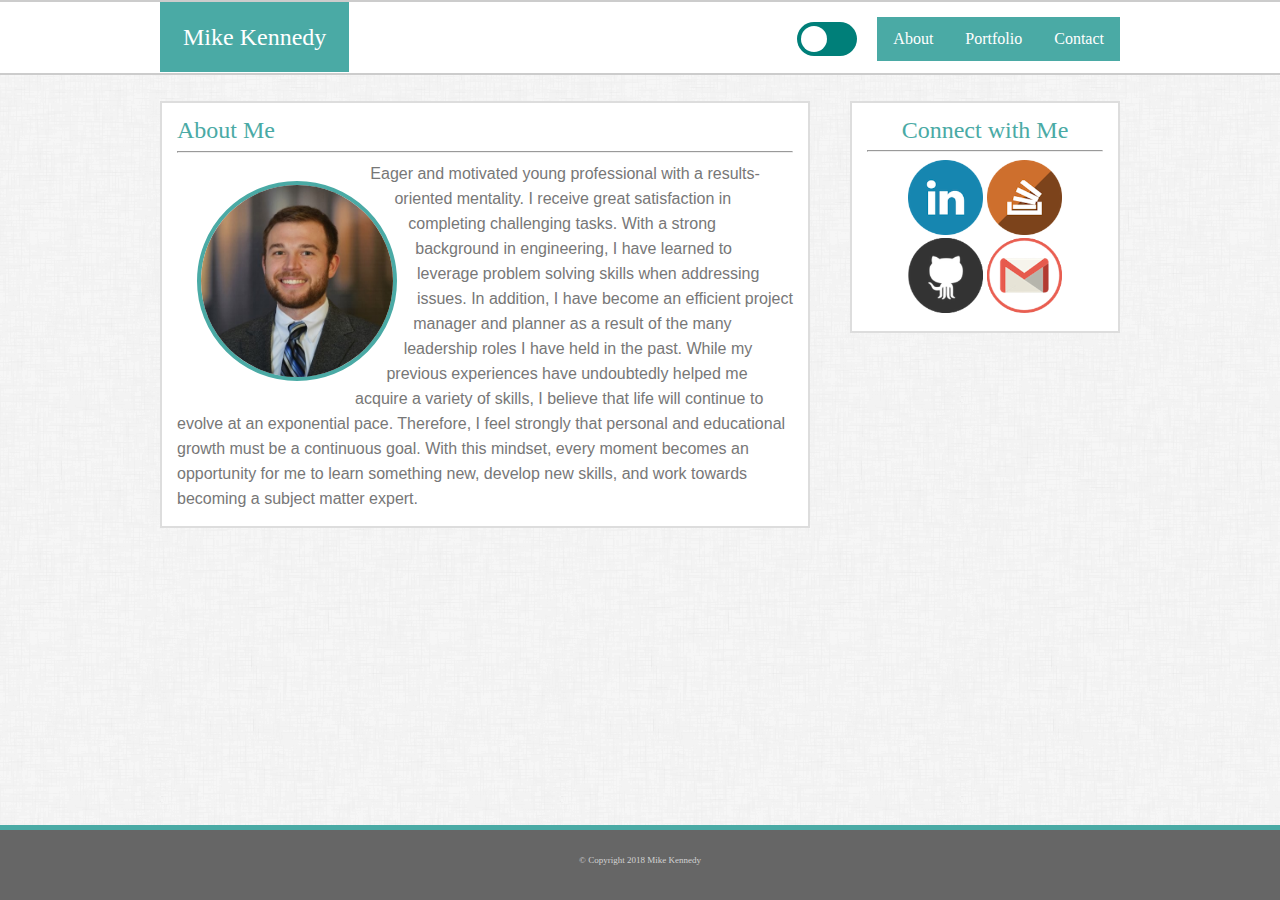
<file: index.html>
<!DOCTYPE html>
<html>

<head>
    <meta charset="utf-8" />
    <title>About Me</title>
    <!-- CSS Reset -->
    <link rel="stylesheet" type="text/css" media="screen" href="assets/reset.css" />
    <!-- Main CSS  -->
    <link rel="stylesheet" type="text/css" media="screen" href="assets/style.css" />
    <!-- Initially setting the light CSS -->
    <link rel="stylesheet" id="style" type="text/css" media="screen" href="assets/light-style.css" />
    <!-- Adding tab icon -->
    <link rel="icon" href="images/favicon.png">
    <!-- Adding link to main.js for toggle function -->
    <script src="assets/main.js"></script>
</head>

<body>
    <!-- Create main header -->
    <header>
        <div class="header960">
            <div class="name">
                <strong>Mike Kennedy</strong>
            </div>
            <!-- Create nav element for links to different pages-->
            <nav>
                <ul>
                    <li><a class="active" href="index.html">About</a></li>
                    <li><a href="portfolio.html">Portfolio</a></li>
                    <li><a href="contact.html">Contact</a></li>
                </ul>
            </nav>
            <!-- Create toggle switch -->
            <input type="checkbox" id="switch" /><label for="switch" onclick="toggle()">Toggle</label>
        </div>
    </header>

    <!-- Create main section for content -->
    <section>
        <div class="main">
            <h2>About Me</h2>
            <hr>
            <!-- Add profile picture -->
            <img id="picture" src="images/profilepicture.png" alt="profilepicture">
            <!-- Add bio -->
            <p>Eager and motivated young professional with a results-oriented mentality. I receive great satisfaction in completing
                challenging tasks. With a strong background in engineering, I have learned to leverage problem solving skills
                when addressing issues. In addition, I have become an efficient project manager and planner as a result of
                the many leadership roles I have held in the past. While my previous experiences have undoubtedly helped
                me acquire a variety of skills, I believe that life will continue to evolve at an exponential pace. Therefore,
                I feel strongly that personal and educational growth must be a continuous goal. With this mindset, every
                moment becomes an opportunity for me to learn something new, develop new skills, and work towards becoming
                a subject matter expert.</p>
        </div>
        <!-- Create side bar -->
        <aside>
            <h2>Connect with Me</h2>
            <hr>
            <!-- Add image links to my various profiles -->
            <a href="https://www.linkedin.com/in/mkenned22/"><img class="logos" src="images/linkedin.png" alt="linkedin"></a>
            <a href="https://stackoverflow.com/users/9248959/mike-kennedy?tab=profile"><img class="logos" src="images/stackoverflow.png" alt="stackoverflow"></a>
            <br>
            <a href="https://github.com/mkenned22"><img class="logos" src="images/github.png" alt="github"></a>
            <a href="mailto:mkenned22@gmail.com?subject=ThisIsAwesome!"><img class="logos" src="images/gmail.png" alt="gmail"></a>
        </aside>
    </section>

    <!-- Create footer -->
    <footer>
        <p>&#169; Copyright 2018 Mike Kennedy</p>
    </footer>

</body>

</html>
</file>
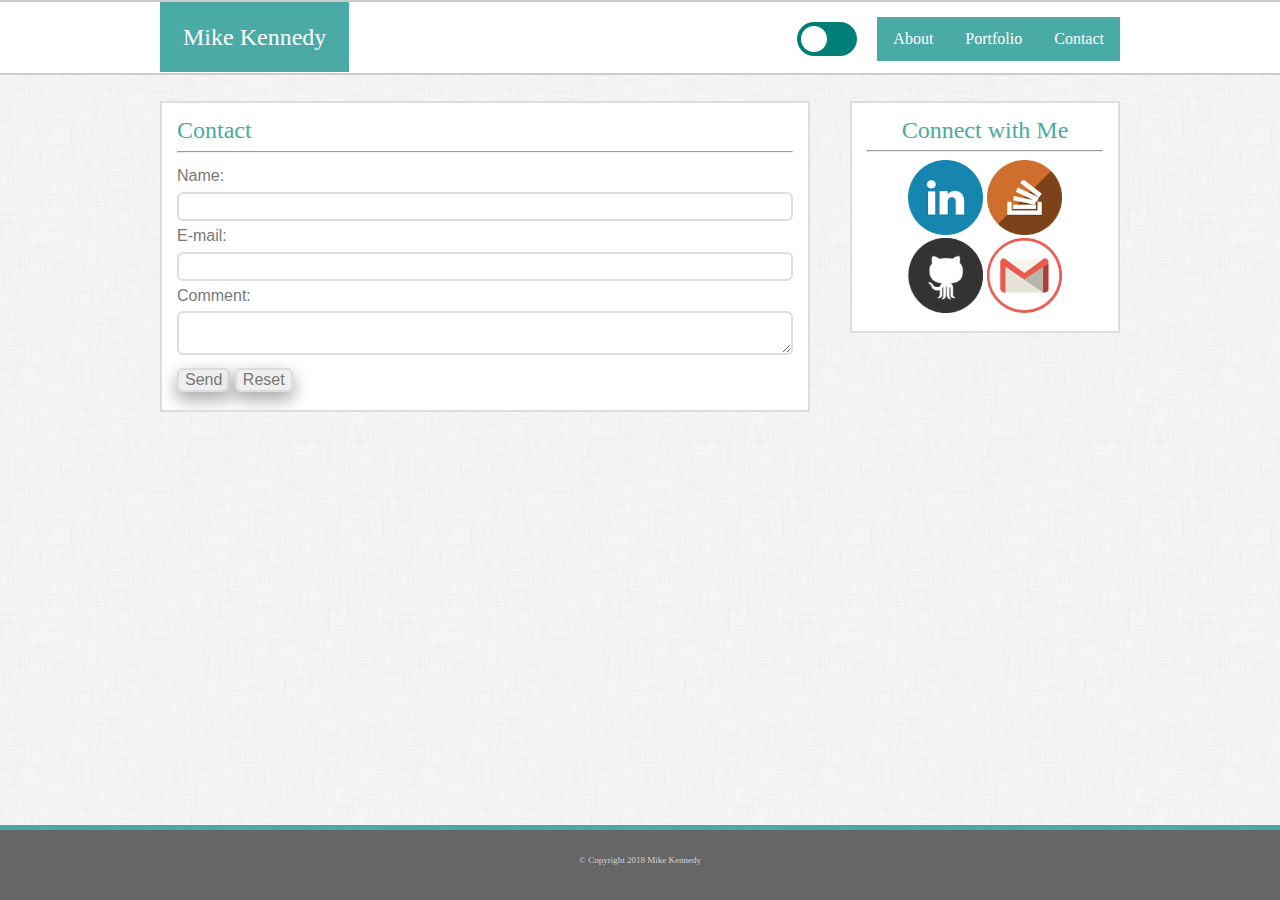
<file: contact.html>
<!DOCTYPE html>
<html>

<head>
    <meta charset="utf-8" />
    <title>About Me</title>
    <!-- CSS Reset -->
    <link rel="stylesheet" type="text/css" media="screen" href="assets/reset.css" />
    <!-- Main CSS  -->
    <link rel="stylesheet" type="text/css" media="screen" href="assets/style.css" />
    <!-- Initially setting the light CSS -->
    <link rel="stylesheet" id="style" type="text/css" media="screen" href="assets/light-style.css" />
    <!-- Adding tab icon -->
    <link rel="icon" href="images/favicon.png">
    <!-- Adding link to main.js for toggle function -->
    <script src="assets/main.js"></script>
</head>

<body>
    <!-- Create main header -->
    <header>
        <div class="header960">
            <div class="name">
                <strong>Mike Kennedy</strong>
            </div>
            <!-- Create nav element for links to different pages-->
            <nav>
                <ul>
                    <li><a class="active" href="index.html">About</a></li>
                    <li><a href="portfolio.html">Portfolio</a></li>
                    <li><a href="contact.html">Contact</a></li>
                </ul>
            </nav>
            <!-- Create toggle switch -->
            <input type="checkbox" id="switch"/><label for="switch" onclick="toggle()">Toggle</label>
        </div>
    </header>

    <!-- Create main section for content -->
    <section>
        <div class="main">
            <h2>Contact</h2>
            <hr>
            <!-- Create contact sheet -->
            <form action="mailto:mkenned22@gmail.com?subject=MoreInfo" method="post" enctype="text/plain">
                Name:   <input class="inputtext" type="text" name="name"><br>
                E-mail: <input class="inputtext" type="text" name="mail"><br>
                Comment:<br>
                <textarea class="inputtext" name="textarea"></textarea><br>
                <input class="inputbutton" type="submit" value="Send">
                <input class="inputbutton" type="reset" value="Reset">
            </form>
        </div>
        <!-- Create side bar -->
        <aside>
            <h2>Connect with Me</h2>
            <hr>
            <!-- Add image links to my various profiles -->
            <a href="https://www.linkedin.com/in/mkenned22/"><img class="logos" src="images/linkedin.png" alt="linkedin"></a>
            <a href="https://stackoverflow.com/users/9248959/mike-kennedy?tab=profile"><img class="logos" src="images/stackoverflow.png" alt="stackoverflow"></a>
            <br>
            <a href="https://github.com/mkenned22"><img class="logos" src="images/github.png" alt="github"></a>
            <a href="mailto:mkenned22@gmail.com?subject=ThisIsAwesome!"><img class="logos" src="images/gmail.png" alt="gmail"></a>
        </aside>
    </section>

    <!-- Create footer -->
    <footer>
        <p>&#169; Copyright 2018 Mike Kennedy</p>
    </footer>

</body>

</html>
</file>
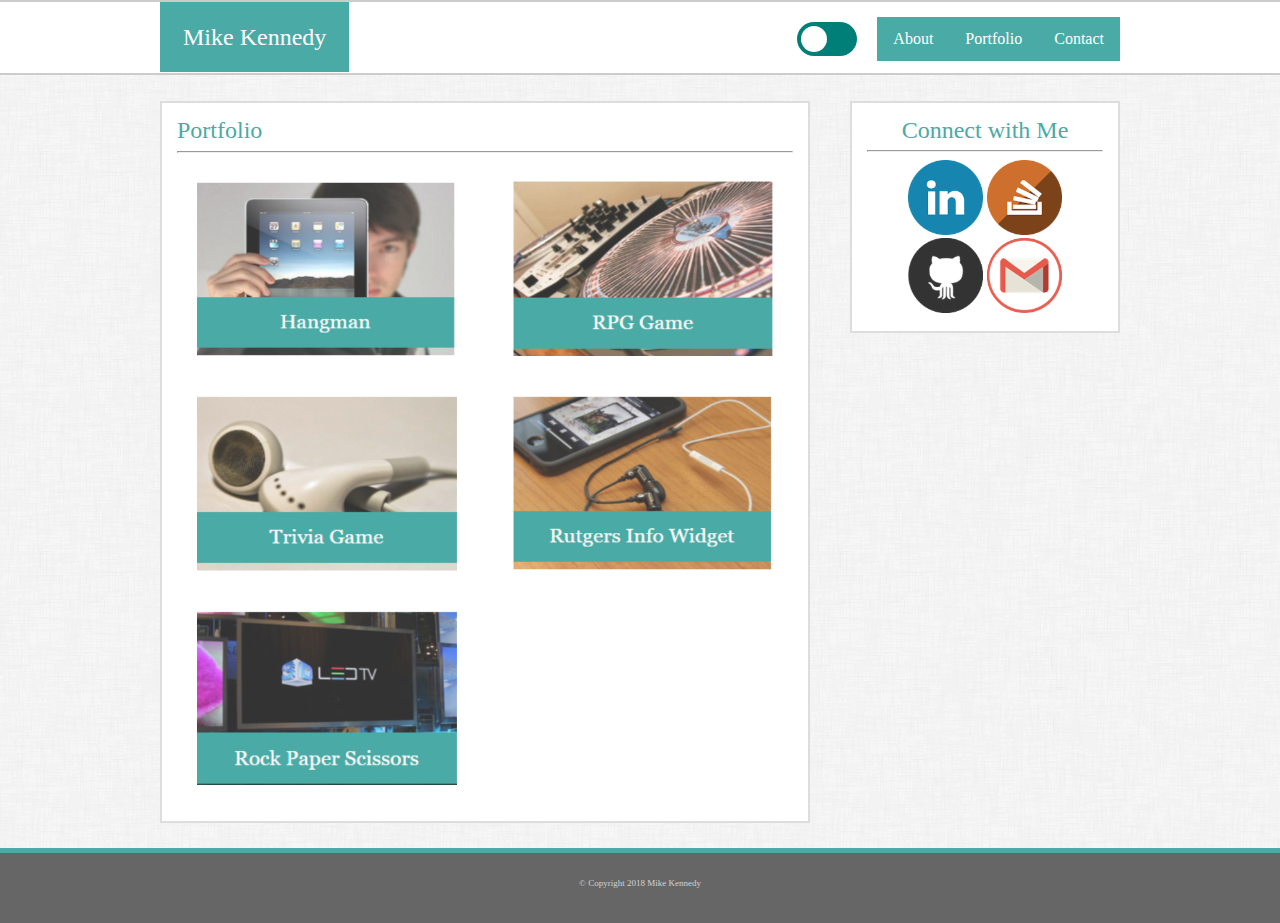
<file: portfolio.html>
<!DOCTYPE html>
<html>

<head>
    <meta charset="utf-8" />
    <title>About Me</title>
    <!-- CSS Reset -->
    <link rel="stylesheet" type="text/css" media="screen" href="assets/reset.css" />
    <!-- Main CSS  -->
    <link rel="stylesheet" type="text/css" media="screen" href="assets/style.css" />
    <!-- Initially setting the light CSS -->
    <link rel="stylesheet" id="style" type="text/css" media="screen" href="assets/light-style.css" />
    <!-- Adding tab icon -->
    <link rel="icon" href="images/favicon.png">
    <!-- Adding link to main.js for toggle function -->
    <script src="assets/main.js"></script>
</head>

<body>
    <!-- Create main header -->
    <header>
        <div class="header960">
            <div class="name">
                <strong>Mike Kennedy</strong>
            </div>
            <!-- Create nav element for links to different pages-->
            <nav>
                <ul>
                    <li><a class="active" href="index.html">About</a></li>
                    <li><a href="portfolio.html">Portfolio</a></li>
                    <li><a href="contact.html">Contact</a></li>
                </ul>
            </nav>
            <!-- Create toggle switch -->
            <input type="checkbox" id="switch"/><label for="switch" onclick="toggle()">Toggle</label>
        </div>
    </header>

    <!-- Create main section for content -->
    <section>
        <div class="main">
            <h2>Portfolio</h2>
            <hr>
            <a href="https://github.com/mkenned22/Basic-Portfolio"><img id="portfolioProjects1" class="portfolioProjects" src="images/portfolio-hangman.png" alt="hangman"></a>
            <a href="https://github.com/mkenned22/Basic-Portfolio"><img id="portfolioProjects2" class="portfolioProjects" src="images/portfolio-rpggame.png" alt="rpggame"></a>
            <a href="https://github.com/mkenned22/Basic-Portfolio"><img id="portfolioProjects3" class="portfolioProjects" src="images/portfolio-triviagame.png" alt="triviagame"></a>
            <a href="https://github.com/mkenned22/Basic-Portfolio"><img id="portfolioProjects4" class="portfolioProjects" src="images/portfolio-rutgersinfowidget.png" alt="rutgersinfowidget"></a>
            <a href="https://github.com/mkenned22/Basic-Portfolio"><img id="portfolioProjects5" class="portfolioProjects" src="images/portfolio-rps.png" alt="rps"></a>
        </div>
        <!-- Create side bar -->
        <aside>
            <h2>Connect with Me</h2>
            <hr>
            <!-- Add image links to my various profiles -->
            <a href="https://www.linkedin.com/in/mkenned22/"><img class="logos" src="images/linkedin.png" alt="linkedin"></a>
            <a href="https://stackoverflow.com/users/9248959/mike-kennedy?tab=profile"><img class="logos" src="images/stackoverflow.png" alt="stackoverflow"></a>
            <br>
            <a href="https://github.com/mkenned22"><img class="logos" src="images/github.png" alt="github"></a>
            <a href="mailto:mkenned22@gmail.com?subject=ThisIsAwesome!"><img class="logos" src="images/gmail.png" alt="gmail"></a>
        </aside>
    </section>

    <!-- Create footer -->
    <footer>
        <p>&#169; Copyright 2018 Mike Kennedy</p>
    </footer>

</body>

</html>
</file>
<file: assets/style.css>
/* 
@Author: Mike Kennedy
@DateCreated: 03/04/2018
@Description: Rutgers Bootcamp Assignment 1 - Basic Portfolio 
*/

* {
    box-sizing: border-box
}

body {
    /* The background pattern used was found on Subtle Patterns. */
    background-image: url("../images/dust_scratches.png");
    /* Regular font color (used for paragraphs and all text besides the headings): #777777 */
    color: #777777;
    /* For all other fonts use 'Arial', 'Helvetica Neue', Helvetica, sans-serif;. */
    font-family: 'Arial', 'Helvetica Neue', Helvetica, sans-serif;
    height: 100%;
}

header {
    /* Main header background color: #ffffff */
    background-color: #ffffff;
    /* Main header border color: #cccccc */
    border-top: 2px solid #cccccc;
    border-bottom: 2px solid #cccccc;
    /* * For heading fonts use font-family: 'Georgia', Times, Times New Roman, serif;. */
    font-family: Georgia, 'Times New Roman', Times, serif;
    height: 75px;
}

.header960 {
    margin: auto;
    /* The entire content area is 960px wide. */
    max-width: 960px;
    height: 100%;
    
}

.name {
    float: left;
    padding: 23px;
    /* Teal color (used for headings and backgrounds): #4aaaa5 */
    background-color: #4aaaa5;
    color: white;
    font-size: 24px;
    font-weight: 500;
}

nav {
    float: right;
    padding-top: 15px;
    padding-bottom: 15px;
}

section {
    margin-right: auto;
    margin-left: auto;
    /* The entire content area is 960px wide. */
    max-width: 960px;
    min-height: calc(100vh - 75px - 75px);
}

.main {
    clear: both;
    overflow: auto;
    float: left;
    padding: 15px;
    margin-top: 25px; 
    margin-bottom: 25px;
    /* The main section content is 650px wide. */
    width: 650px;
    /* Main content background color: #ffffff */
    background-color: #ffffff;
    /* Main content border color:  */
    border: 2px solid #dddddd;
    line-height: 25px;
}
    
h2 {
    font-family: Georgia, 'Times New Roman', Times, serif;
    color: #4aaaa5;
    font-size: 24px;
    font-weight: 500;
}

aside {
    float: right; 
    padding: 15px;
    margin-top: 25px;
    margin-bottom: 25px;
    /* The sidebar is 270px wide. */
    width: 270px;
    background-color: #ffffff;
    text-align: center;
    /* Main content border color:  */
    border: 2px solid #dddddd
}

#picture {
    float: left;
    margin: 20px; 
    width: 200px;
    height: 200px;
    border: 4px solid #4aaaa5;
    border-radius: 100px;
    shape-outside: circle(50%);
}

.logos {
    width: 75px;
    height: 75px;
}

.logos:hover {
    width: 90px;
    height: 90px;
}

.portfolioProjects {
    width: 260px;
    height: 175px;
}

.portfolioProjects:hover{
    border: 4px solid #4aaaa5;
}

#portfolioProjects1 {
    float: left;
    margin: 20px;
}

#portfolioProjects2 {
    float: right;
    margin: 20px;
}

#portfolioProjects3 {
    clear: both;
    overflow: auto;
    float: left;
    margin: 20px;
}

#portfolioProjects4 {
    float: right;
    margin: 20px;
}

#portfolioProjects5 {
    clear: both;
    overflow: auto;
    float: left;
    margin: 20px;
}

footer {
    clear: both;
    overflow: auto;
    font-family: Georgia, 'Times New Roman', Times, serif;
    font-size: 9px;
    height: 75px;
    line-height: 60px;
    text-align: center;
    /* Footer background color: #666666 */
    background-color: #666666;
    color: lightgrey;
    /* Teal color (used for headings and backgrounds): #4aaaa5 */
    border-top: 5px solid #4aaaa5;
}

ul {
    overflow: hidden;
    /* Teal color (used for headings and backgrounds): #4aaaa5 */
    background-color: #4aaaa5;
}

li {
    float: left;
}

li a {
    display: block;
    color: white;
    text-align: center;
    padding: 14px 16px;
    text-decoration: none;
}

li a:hover {
    background-color: #007F79;
}

form {
    line-height: 30px;
}

.inputtext {
    width: 100%;
    padding: 5px;
    border: 2px solid #dddddd;
    border-radius: 6px;
}

.inputbutton{
    color: #777777;
    /* For all other fonts use 'Arial', 'Helvetica Neue', Helvetica, sans-serif;. */
    font-family: 'Arial', 'Helvetica Neue', Helvetica, sans-serif;
    font-size: 16px;
    border: 2px solid #dddddd;
    border-radius: 6px;
    box-shadow: 0 8px 16px 0 rgba(0,0,0,0.2), 0 6px 20px 0 rgba(0,0,0,0.19);
}

.inputbutton:hover{
    color: #777777;
    background-color: #4aaaa5;
    color: white;
}

input[type=checkbox]{
	height: 0;
	width: 0;
	visibility: hidden;
}

label {
    float: right;
    margin-top: 20px; 
    margin-right: 20px;
	cursor: pointer;
	text-indent: -9999px;
	width: 60px;
    height: 34px;
	background: #007F79;
	display: block;
	border-radius: 100px;
	position: relative;
}

label:after {
	content: '';
	position: absolute;
	height: 26px;
    width: 26px;
    left: 4px;
    bottom: 4px;
	background: #fff;
	border-radius: 90px;
	transition: 0.3s;
}

input:checked + label {
    background: #777777;
}

input:checked + label:after {
	left: calc(100% - 4px);
	transform: translateX(-100%);
}
</file>
<file: assets/light-style.css>
/* 
@Author: Mike Kennedy
@DateCreated: 03/04/2018
@Description: Rutgers Bootcamp Assignment 1 - Basic Portfolio 
*/

body {
    /* The background pattern used was found on Subtle Patterns. */
    background-image: url("../images/dust_scratches.png");
    /* Regular font color (used for paragraphs and all text besides the headings): #777777 */
    color: #777777;
}

header {
    /* Main header background color: #ffffff */
    background-color: #ffffff;
    /* Main header border color: #cccccc */
    border-top: 2px solid #cccccc;
    border-bottom: 2px solid #cccccc;
}

.name {
    /* Teal color (used for headings and backgrounds): #4aaaa5 */
    background-color: #4aaaa5;
    color: white;
}

.main {
    /* Main content background color: #ffffff */
    background-color: #ffffff;
    /* Main content border color:  */
    border: 2px solid #dddddd;
}
    
h2 {
    color: #4aaaa5;
}

aside {
    background-color: #ffffff;
    /* Main content border color:  */
    border: 2px solid #dddddd
}

#picture {
    border: 4px solid #4aaaa5;
}

.portfolioProjects:hover{
    border: 4px solid #4aaaa5;
}

footer {
    /* Footer background color: #666666 */
    background-color: #666666;
    color: lightgrey;
    /* Teal color (used for headings and backgrounds): #4aaaa5 */
    border-top: 5px solid #4aaaa5;
}

ul {
    /* Teal color (used for headings and backgrounds): #4aaaa5 */
    background-color: #4aaaa5;
}

li a {
    color: white;
}

li a:hover {
    background-color: #007F79;
}

.inputtext {
    border: 2px solid #dddddd;
}

.inputbutton{
    color: #777777;
    /* For all other fonts use 'Arial', 'Helvetica Neue', Helvetica, sans-serif;. */
    border: 2px solid #dddddd;
}

.inputbutton:hover{
    color: #777777;
    background-color: #4aaaa5;
    color: white;
}

label {
	background: #007F79;
}

label:after {
	background: #fff;
}

input:checked + label {
    background: #777777;
}
</file>
